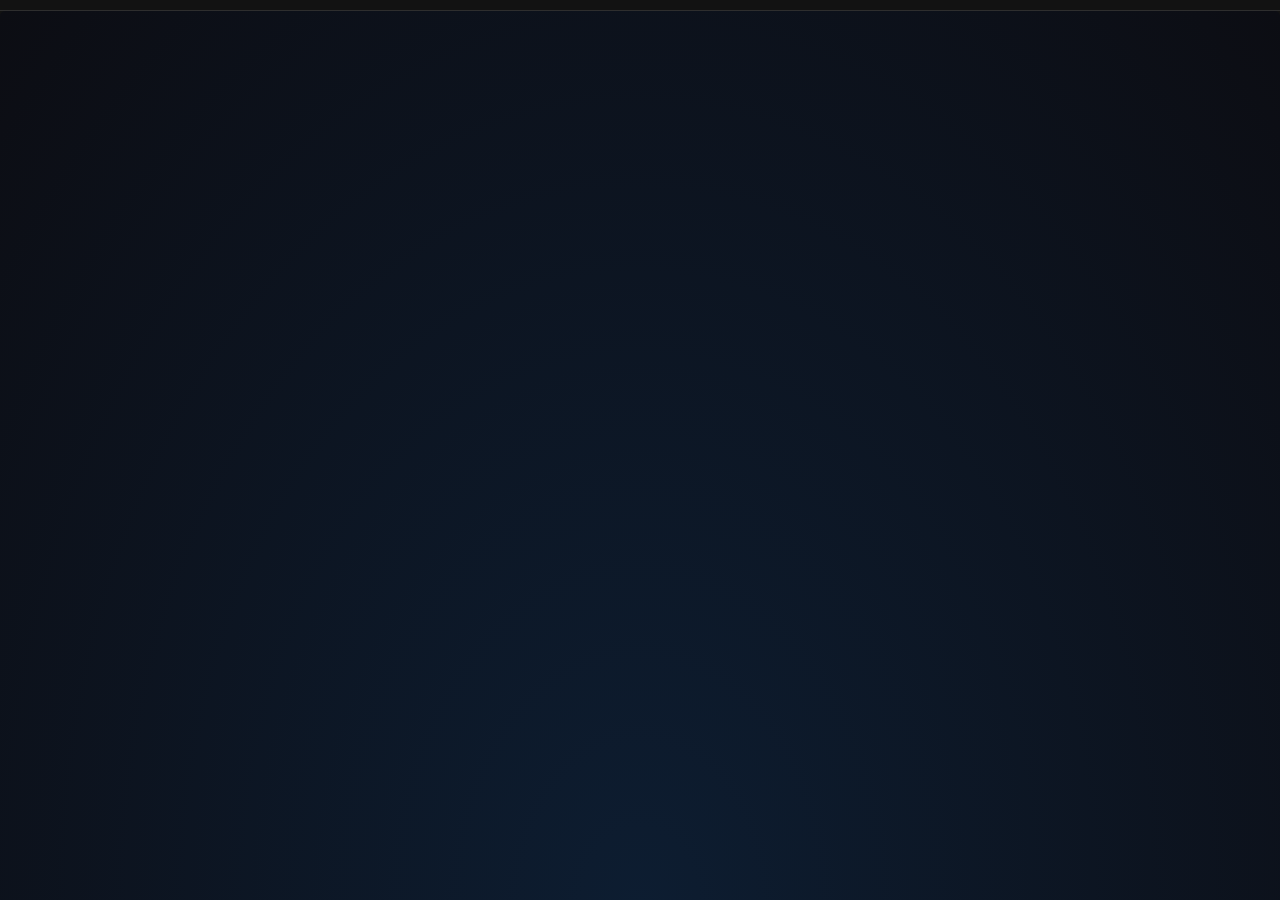
<file: stars.html>
<!DOCTYPE html>
<html lang="en">
<head>
  <meta charset="UTF-8">
  <meta name="viewport" content="width=device-width, initial-scale=1.0">
  <title>Stars Animation</title>
  <link rel="stylesheet" href="CSS/indexstyle.css"> 
</head>
<body>
  <div class="main-container">
    <div class="top-container">
      <div class="navigation-buttons">
      </div>
    </div>
    <div class="bottom-container">
      <div class="stars">
        <div class="star"></div>
        <div class="star"></div>
        <div class="star"></div>
        <div class="star"></div>
        <div class="star"></div>
        <div class="star"></div>
        <div class="star"></div>
        <div class="star"></div>
        <div class="star"></div>
        <div class="star"></div>
        <div class="star"></div>
        <div class="star"></div>
        <div class="star"></div>
        <div class="star"></div>
        <div class="star"></div>
        <div class="star"></div>
        <div class="star"></div>
        <div class="star"></div>
        <div class="star"></div>
        <div class="star"></div>
        <div class="star"></div>
        <div class="star"></div>
        <div class="star"></div>
        <div class="star"></div>
        <div class="star"></div>
        <div class="star"></div>
        <div class="star"></div>
        <div class="star"></div>
        <div class="star"></div>
        <div class="star"></div>
        <div class="star"></div>
        <div class="star"></div>
        <div class="star"></div>
        <div class="star"></div>
        <div class="star"></div>
        <div class="star"></div>
        <div class="star"></div>
        <div class="star"></div>
        <div class="star"></div>
        <div class="star"></div>
        <div class="star"></div>
        <div class="star"></div>
        <div class="star"></div>
        <div class="star"></div>
        <div class="star"></div>
        <div class="star"></div>
        <div class="star"></div>
      </div>
    </div>
  </div>
</body>
</html>
</file>
<file: CSS/indexstyle.css>
/* General Reset */
* {
  margin: 0;
  padding: 0;
  box-sizing: border-box;
}

/* Hide scrollbar for Chrome, Safari, and Opera */
html::-webkit-scrollbar {
  display: none;
}

/* Hide scrollbar for IE, Edge */
html {
  -ms-overflow-style: none;  /* IE and Edge */
}

/* Body Styling */
html, body {
  margin: 0;
  padding: 0;
  width: 100%;
  height: 100%;
  overflow-x: hidden; /* Prevent horizontal overflow */
  box-sizing: border-box;
  font-family: Montserrat, sans-serif;
  background-color: #121212;
  color: #d7d7d7;
  display: flex;
  flex-direction: column;
}

h1 {
  font-size: 20px;
  margin: 0;
  margin-bottom: 5px;
  color: #d7d7d7;
  -webkit-user-select: none; /* Safari */
  user-select: none;
}

h2 {
  font-size: 16px;
  margin: 0;
  color: grey;
  font-family: 'Poppins', sans-serif;
  font-weight: 400;
  -webkit-user-select: none; /* Safari */
  user-select: none;
}

.main-container {
  display: flex;
  flex-direction: column;
  width: 100%;
  flex: 1;
  overflow-y: auto; /* Ensure main container scrolls if necessary */
}

.top-container {
  flex: 0 0 auto; /* Adjust the height as needed */
  display: flex;
  flex-direction: column-reverse;
  justify-content: flex-end;
  align-items: center;
  padding-top: 10px;
  background-size: cover;
  background-position: center;
  background-repeat: no-repeat;
  border-bottom: 1px solid #2e2e2e;
}

.navigation-buttons {
  display: flex;
  gap: 0.5rem;
  justify-content: center; /* Ensure buttons are centered */
  padding-bottom: 0; /* No padding at the bottom */
}

.nav-button {
  background-color: inherit;
  border: none;
  color: grey;
  font-family: 'Poppins', sans-serif;
  text-decoration: none;
  cursor: pointer;
  padding: 10px;
  margin-right: 10px;
  font-size: 14px;
  border-radius: .9em .9em 0 0;
  transition: ease 0.5s;
}

.nav-button.active, .nav-button:hover {
  background-color: #171717;
  color: #499bed;
}


/* Bottom half */
.bottom-container { 
  flex: 1;
  display: flex;
  justify-content: center;
  padding: 10px;
  background: radial-gradient(ellipse at bottom, #0d1d31 0%, #0c0d13 100%);
  border-radius: 5px;
  width: 100%;
  margin-top: 0; /* No margin at the top */
  overflow: hidden;
  min-height: 100vh;



  
}


@keyframes blink {
  50% {
    opacity: 0.6;
  }
}

@media (max-width: 600px) {
  body {
    font-size: 14px; /* Adjust the base font size for better readability on small screens */
  }
  
  h1, h2 {
    font-size: 18px; /* Adjust font size for mobile */
    text-align: center; /* Center align text for better readability on mobile */
  }

  .main-container {
    overflow-y: auto; /* Ensure main container scrolls if necessary */
    padding-top: 5px; /* Add padding for better spacing on mobile */
  }

  .top-container {
    padding-top: 5px; /* Adjust padding for mobile */
    border-bottom: 1px solid #2e2e2e;
  }

  .navigation-buttons {
    flex-direction: row; /* Stack navigation buttons horizontally on mobile */
    gap: 0.5rem; /* Adjust gap for better spacing on mobile */
  }

  .nav-button {
    font-size: 12px; /* Adjust font size for navigation buttons on mobile */
    padding: 8px; /* Reduce padding for better fit on mobile */
    margin-right: 0; /* Remove margin for better fit on mobile */
    border-radius: .5em .5em 0 0; /* Adjust border radius for better look on mobile */
  }

  .bottom-container {
    background-color: #171717;
    padding: 8px; /* Adjust padding for mobile */
    border-radius: 5px; /* Maintain border radius for consistent look */
    margin-top: 0; /* Add margin at the top for spacing */
  }
}
</file>
